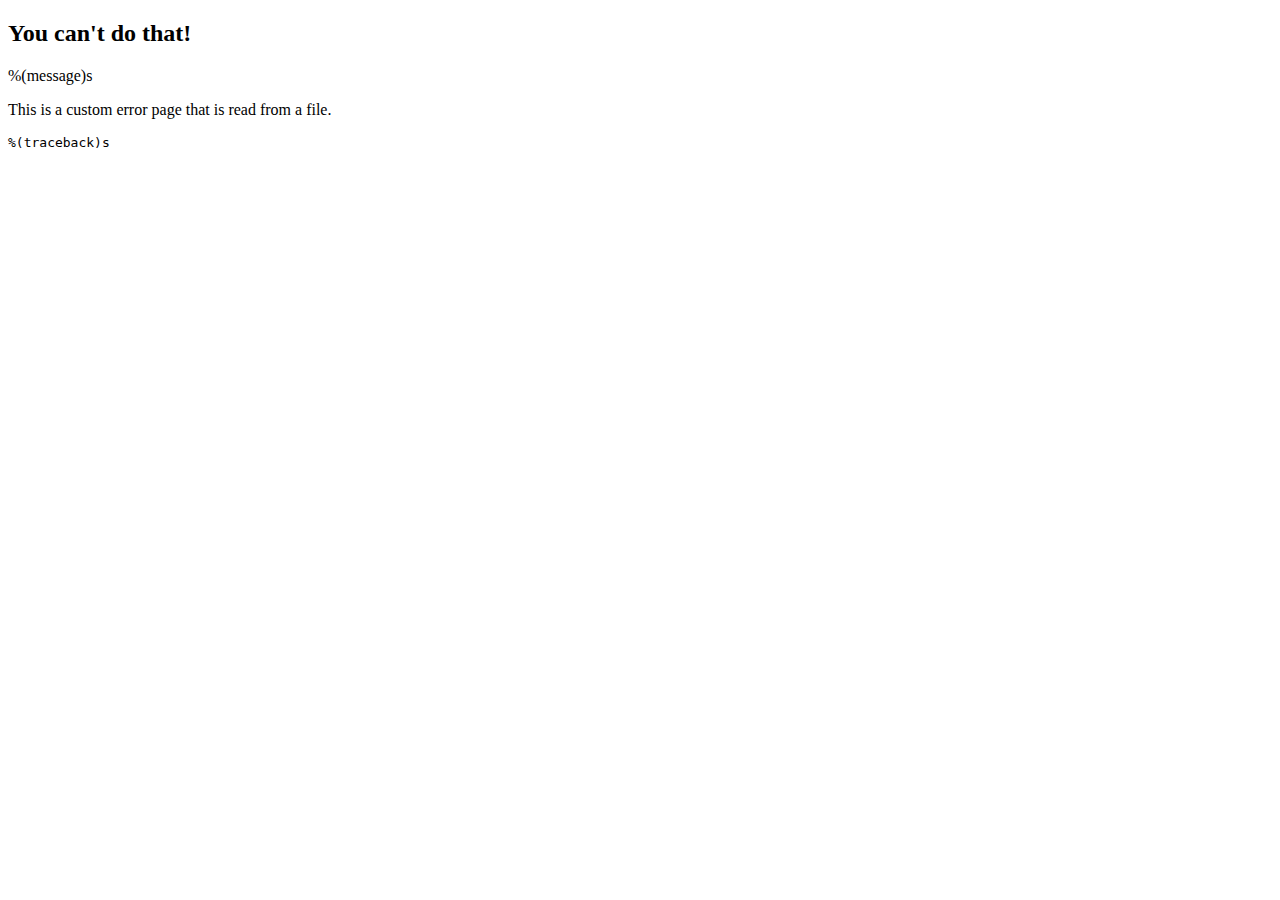
<file: toxicreleases/cherrypy/tutorial/custom_error.html>
<?xml version="1.0" encoding="UTF-8"?>
<!DOCTYPE html PUBLIC "-//W3C//DTD XHTML 1.0 Strict//EN"
  "http://www.w3.org/TR/xhtml1/DTD/xhtml1-strict.dtd">
<html>
<head>
    <title>403 Unauthorized</title>
</head>
    <body>
        <h2>You can't do that!</h2>
        <p>%(message)s</p>
        <p>This is a custom error page that is read from a file.<p>
        <pre>%(traceback)s</pre>
    </body>
</html>
</file>
